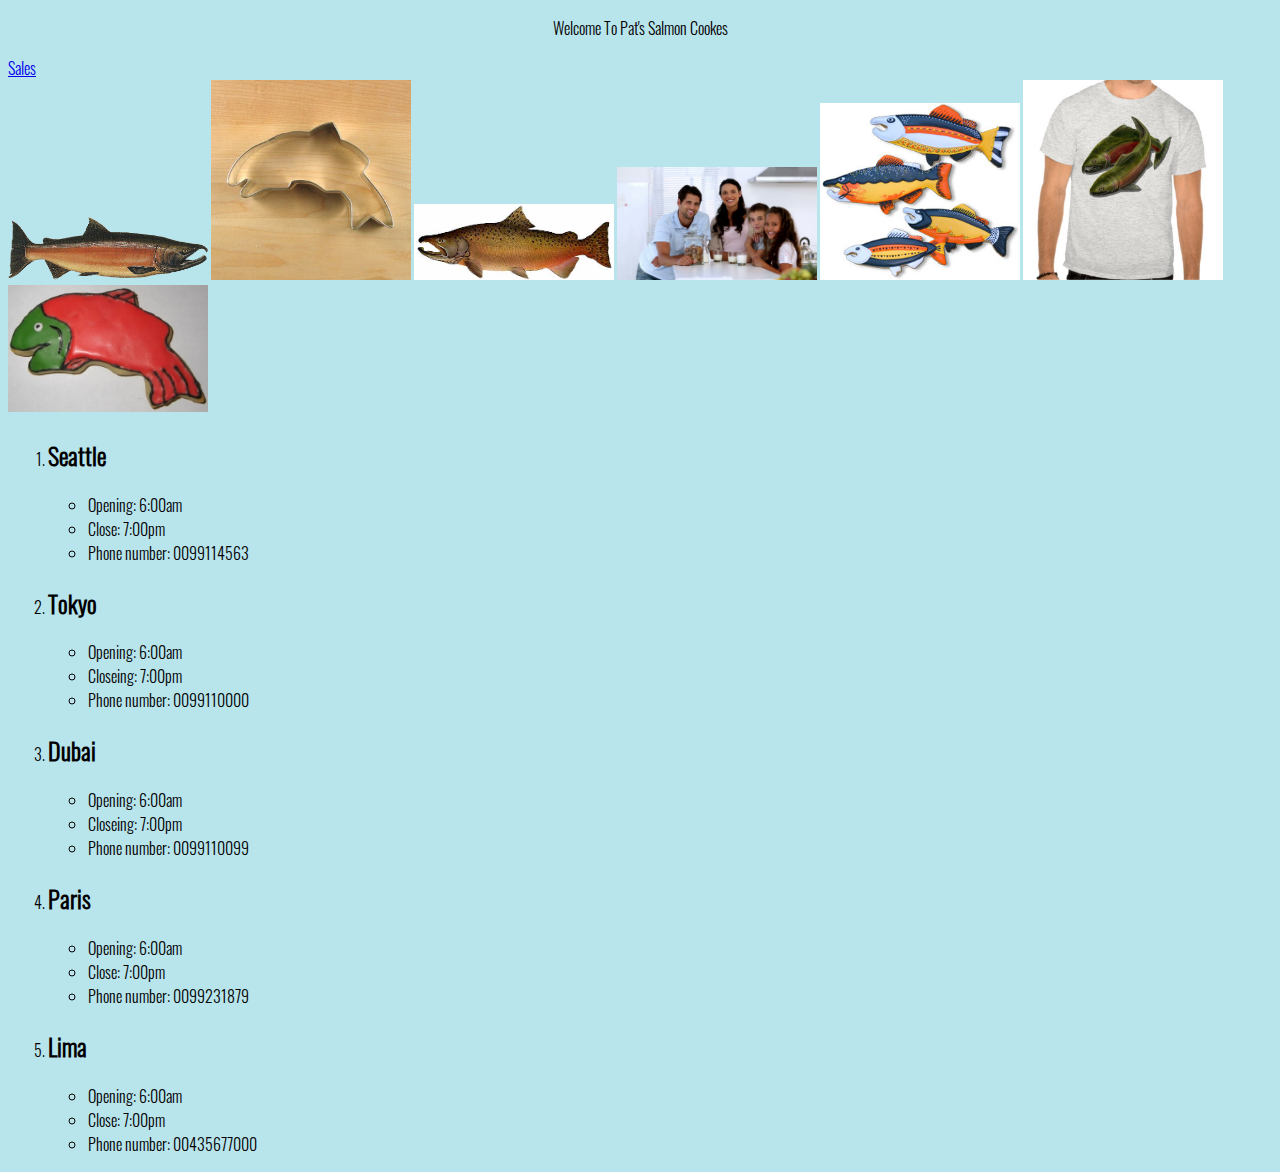
<file: index.html>
<!DOCTYPE html>
<html lang="en">

<head>
    <meta charset="UTF-8">
    <meta name="viewport" content="width=, initial-scale=1.0">
    <title>Salmon Cookes</title>
    <!-- <link rel="stylesheet" href="css/reset.css"> -->
    <link rel="stylesheet" href="css/style.css">
</head>

<body>
    <header>
        <p>Welcome To Pat's Salmon Cookes</p>
        <nav>
            <a href="sales.html">Sales</a>
        </nav>
    </header>
    <main>
        <div>
            <img src="img/salmon.png" alt="error">
            <img src="img/cutter.jpg" alt="error">
            <img src="img/chinook.jpg" alt="error">
            <img src="img/family.jpg" alt="error">
            <img src="img/fish.jpg" alt="error">
            <img src="img/shirt.jpg" alt="error">
            <img src="img/frosted-cookie.jpg" alt="error">
        </div>
        <ol>
            <li>
                <h2>Seattle</h2>
                <ul>
                    <li>
                        Opening: 6:00am
                    </li>
                    <li>
                        Close: 7:00pm
                    </li>
                    <li>
                        Phone number: 0099114563
                    </li>
                </ul>
            </li>
            <li>
                <h2>Tokyo</h2>
                <ul>
                    <li>
                        Opening: 6:00am
                    </li>
                    <li>
                        Closeing: 7:00pm
                    </li>
                    <li>
                        Phone number: 0099110000
                    </li>
                </ul>
            </li>
            <li>
                <h2>Dubai</h2>
                <ul>
                    <li>
                        Opening: 6:00am
                    </li>
                    <li>
                        Closeing: 7:00pm
                    </li>
                    <li>
                        Phone number: 0099110099
                    </li>
                </ul>
            </li>
            <li>
                <h2>Paris</h2>
                <ul>
                    <li>
                        Opening: 6:00am
                    </li>
                    <li>
                        Close: 7:00pm
                    </li>
                    <li>
                        Phone number: 0099231879
                    </li>
                </ul>
            </li>
            <li>
                <h2>Lima</h2>
                <ul>
                    <li>
                        Opening: 6:00am
                    </li>
                    <li>
                        Close: 7:00pm
                    </li>
                    <li>
                        Phone number: 00435677000
                    </li>
                </ul>
            </li>
        </ol>
    </main>
    <footer>
    </footer>
</body>

</html>
</file>
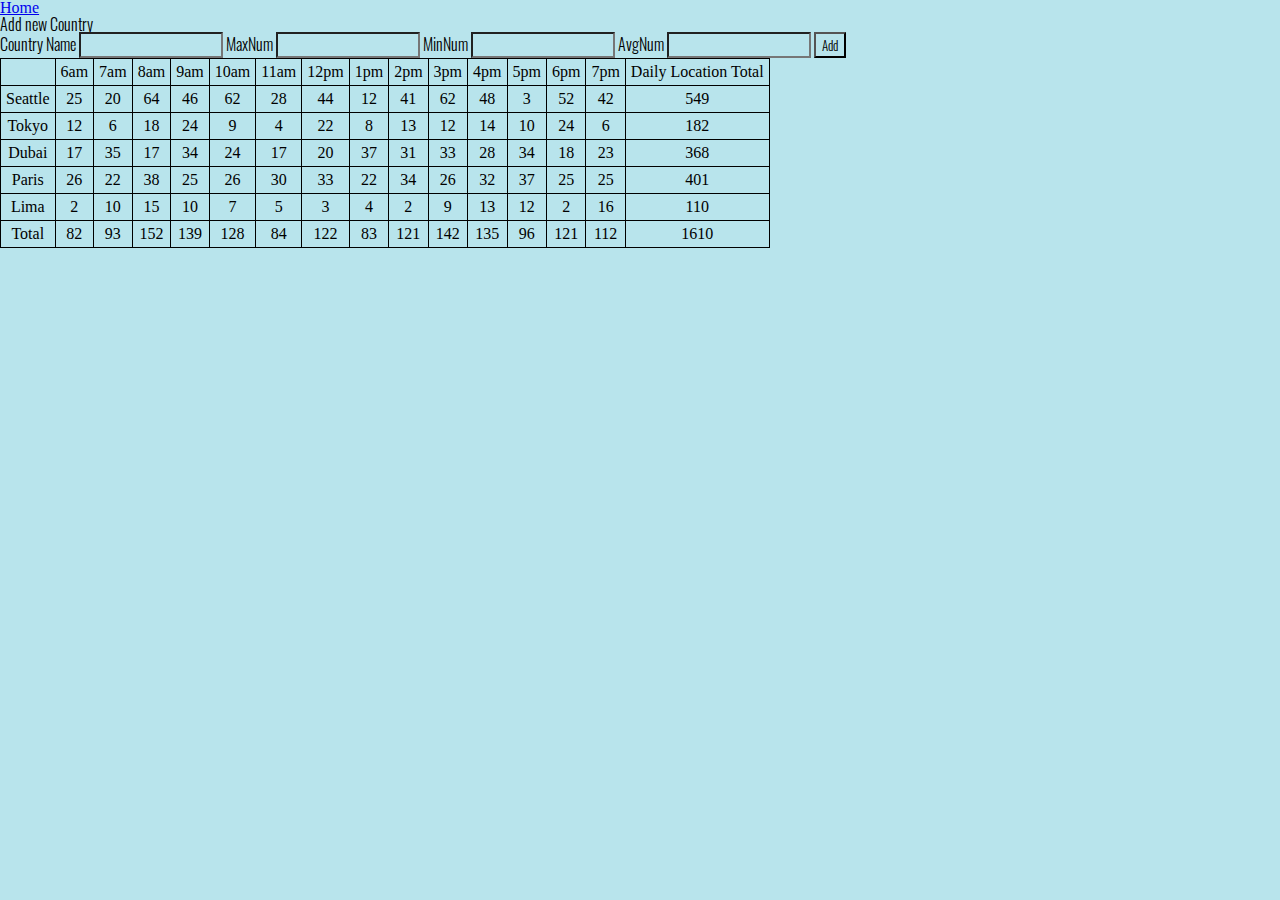
<file: sales.html>
<!DOCTYPE html>
<html lang="en">

<head>
    <meta charset="UTF-8">
    <meta name="viewport" content="width=device-width, initial-scale=1.0">
    <title>Document</title>
    <link rel="stylesheet" href="css/reset.css">
    <link rel="stylesheet" href="css/style.css">
</head>

<body>
    <header>
        <nav>
            <a href="index.html">Home</a>
        </nav>
    </header>
    <main>
        <form id="addNewCity">

            <fieldset>
                <legend>Add new Country</legend>

                <label for="newCity">Country Name</label>
                <input type="text" id="newCity" name="countryName">

                <label for="maxNum"> MaxNum </label>
                <input type="number" id="maxNum" name="maxNumer">

                <label for="minNum"> MinNum </label>
                <input type="number" id="minNum" name="minNumer">

                <label for="avgNum"> AvgNum </label>
                <input type="bolean" id="avgNumer" name="avgNumer">

                <button type="submit">Add </button>
                

            </fieldset>
        </form>

    </main>

    <footer>

    </footer>
</body>
<script src="js/app.js"></script>

</html>
</file>
<file: css/style.css>
@font-face {
    font-family: googleFont;
    src: url(/font/Oswald-Light.ttf);
}

* {
    font-family: googleFont;
}

table,
table * {
    border: 1px solid black;
    border-spacing: 0;
}

td,
th {
    padding: 5px;
    text-align: center;
}

* {
    background: rgb(184, 228, 236);
}

header p {
    text-align: center;
}

img {
    width: 200px;
    margin: auto;
}
</file>
